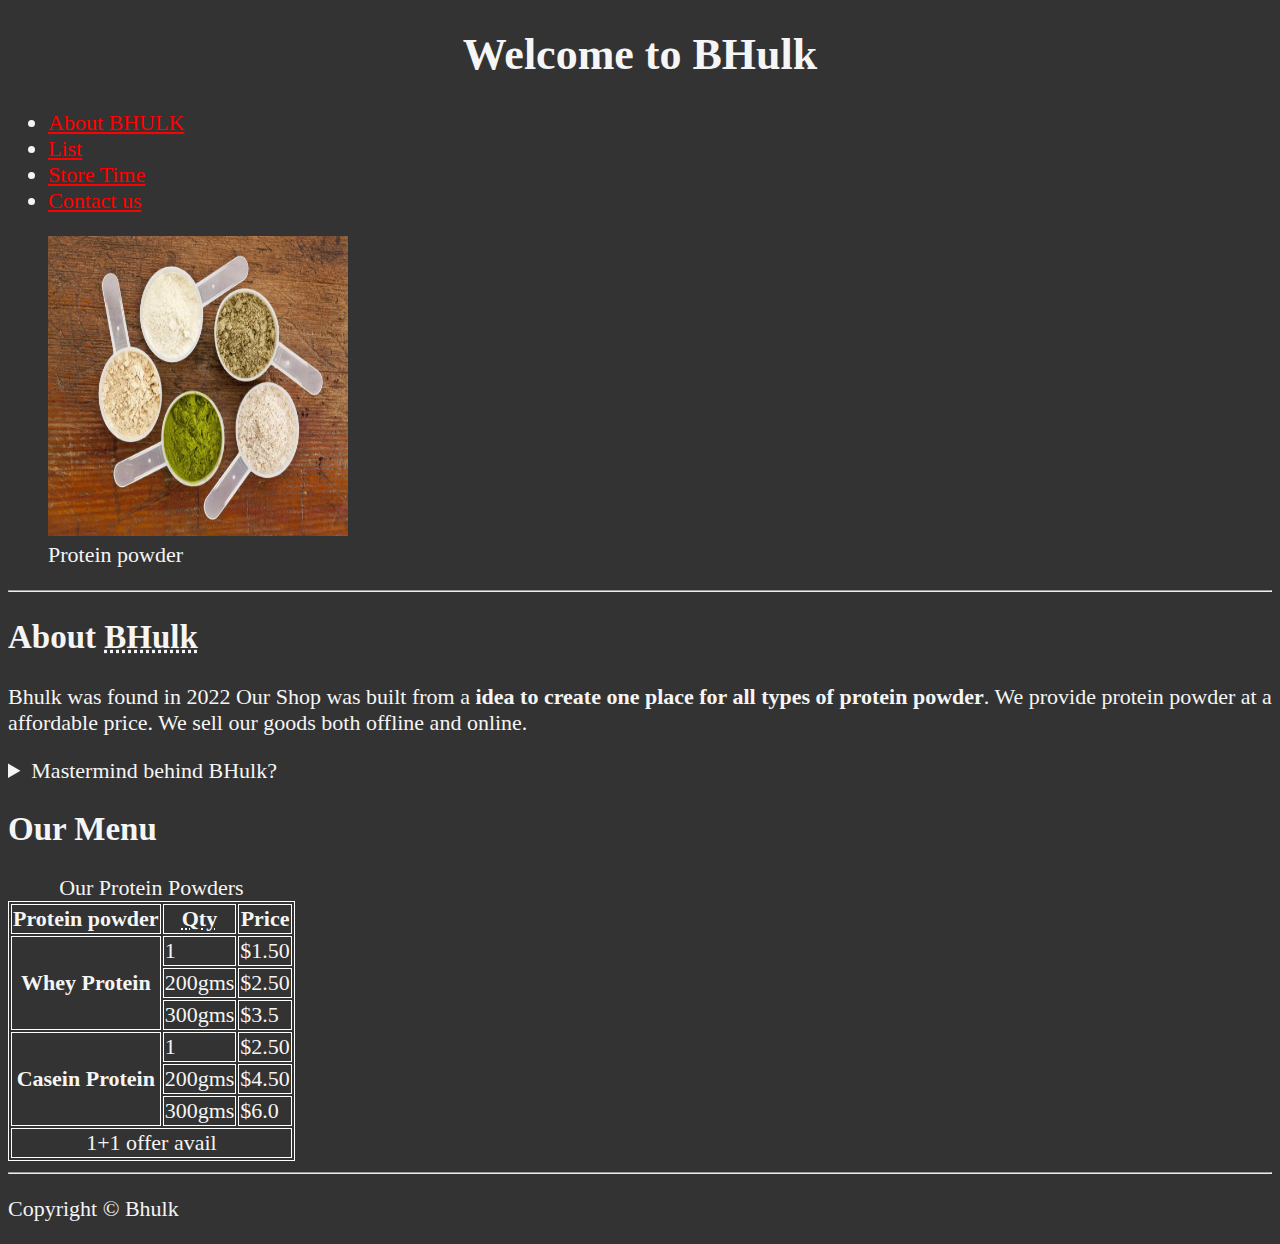
<file: web/index.html>
<!Doctype html>
<html lang="en">
    <!--HEAD: the head tag contains other tags which annotate the documents, and these are not visible in the browser window-->
    <head>
        <meta charset="utf-8">
        <meta name="author" content="Sandy">
        <meta name="Description" content="Main BHulk page ">
        <title>BHulk</title>
        <link rel="icon" type="image/png" href="hulk.png">
        <link rel="stylesheet" type="text/css" href="main.css">

    </head>
    <!--BODY: the body tag contains other tags which annotate the documents, and these annotations are visible in the browser window-->
    <body>
        <header>
          <h1 align="center">Welcome to BHulk</h1>
   
          <nav>
            <ul>
                <li><a href="#about">About <abbr title="BULK yourself like HULK">BHULK</abbr></a></li>
                <li><a href="#menu">List</a></li>
                <li><a href="hours.html">Store Time </a></li>
                <li><a href="contact.html">Contact us </a></li>

            </ul>

          </nav>
          <figure>
          <img src="pp.webp" alt="Image of protein powder " title="Protein powder"  width="300" height="300">
          <figcaption>Protein powder</figcaption>
        </figure>
        </header>
        <hr>
        <main>
            <article id="about">
                <h2> About <abbr title="Bulk like hulk">BHulk</abbr></h2>
                <p>
                    Bhulk was found in<time datetime="2022"> 2022</time>
                    Our Shop was built from a <strong> idea to create one place for all types of protein powder</strong>.
                    We provide protein powder at a affordable price. We sell our goods both offline and online.          
                  </p>
                  <aside>
                    <details>
                        <summary>
                            Mastermind behind BHulk?
                            </summary>
                            <p>
                                Dr. Doom , is a 47 year old evil scientist hailing from the country of Drusselstein.
                                 He is the head of Doofenshmirtz Evil Incorporated, and he tends not to be evil in the traditional sense, 
                                 but rather overly dramatic, eccentric and generally clueless. His usual lair is an office building that he apparently owns, 
                                 though he's worked from other locations when necessary for his plans.

                                Doofenshmirtz attempts to wreak generally "evil" havoc and assert his rule across the entire Tri-State Area. To achieve this,
                                he created BHulk powder, which gives results in less than a month.
                            </p>
                            </details>
                  </aside>
            </article>
            <article id="menu"></article>
            <h2> Our Menu</h2>
            <table>
                <caption>Our Protein Powders </caption>
                <thead>
                    <tr>
                        <th>Protein powder</th>
                        <th><abbr title="Quantity"> Qty </abbr></th>
                        <th>Price</th>
                    </tr>
                </thead>
                <tbody>
                    <tr>
                    <th scope="row" rowspan="3"> Whey Protein </th>
                    <td>1</td>
                    <td>$1.50</td>
                    </tr>
                    <tr>
                        <td>200gms</td>
                        <td>$2.50</td>

                    </tr>
                    <tr>
                        <td>300gms</td>
                        <td>$3.5</td>
                    </tr>
                    <tr>
                        <th scope="row" rowspan="3">  Casein Protein </th>
                        <td>1</td>
                        <td>$2.50</td>
                        </tr>
                        <tr>
                            <td>200gms</td>
                            <td>$4.50</td>
    
                        </tr>
                        <tr>
                            <td>300gms</td>
                            <td>$6.0</td>
                        </tr>
                    <tfoot>
                        <tr>
                            <td colspan="3" align="center">1+1 offer avail</td>
                        </tr>
                    </tfoot>
                    </tbody>
            </table>
        </main>
            <hr>
            <footer>
                 <p>Copyright &copy; Bhulk</p>
            </footer>
       
    </body>
</html>
</file>
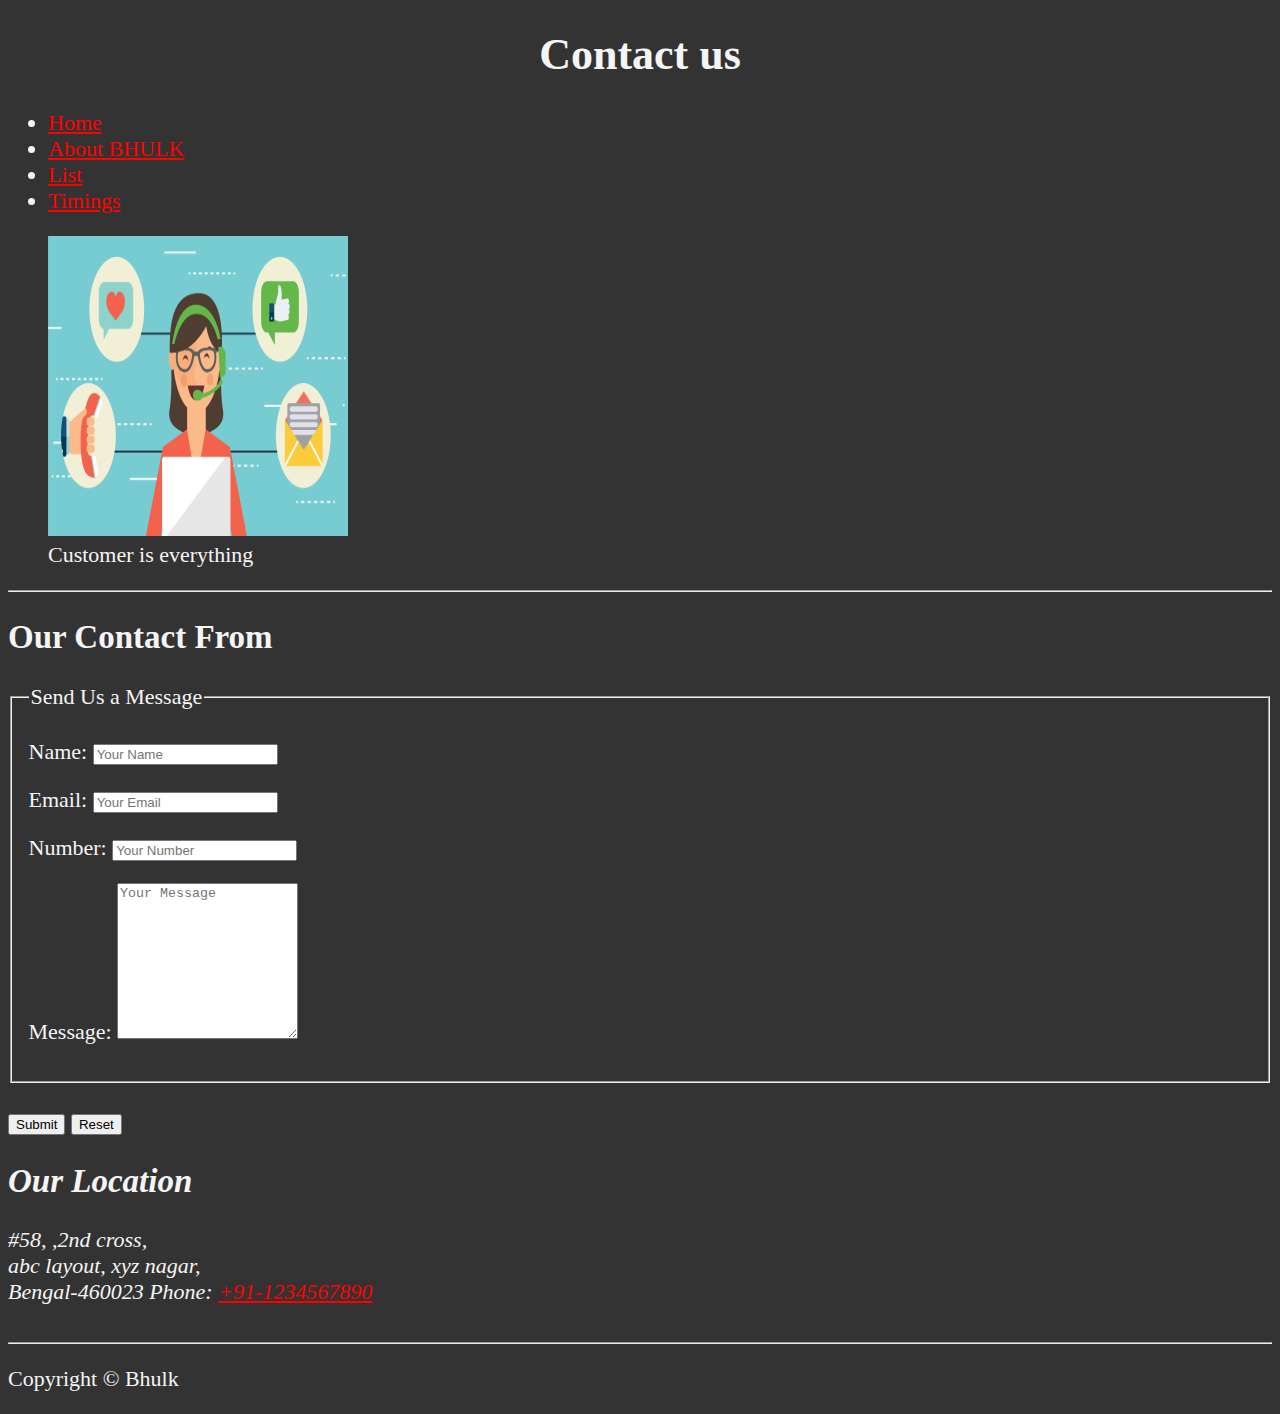
<file: web/contact.html>
<!Doctype html>
<html lang="en">
    <!--HEAD: the head tag contains other tags which annotate the documents, and these are not visible in the browser window-->
    <head>
        <meta charset="utf-8">
        <meta name="author" content="Sandy">
        <meta name="Description" content="Contact page for BHulk">
        <title>Contact us</title>
        <link rel="icon" type="image/png" href="hulk.png">
        <link rel="stylesheet" type="text/css" href="main.css">

    </head>
    <!--BODY: the body tag contains other tags which annotate the documents, and these annotations are visible in the browser window-->
    <body>
        <header>
          <h1 align="center">Contact us</h1>
   
          <nav>
            <ul>
                <li><a href="/">Home</a></li>
                <li><a href="/#about.html">About <abbr title="BULK yourself like HULK">BHULK</abbr></a></li>
                <li><a href="/#menu.html">List</a></li>
                
                <li><a href="hours.html">Timings</a></li> </a></li>

            </ul>

          </nav>
          <figure>
          <img src="pp3.png" alt="Customer Service " title="Customer's service"  width="300" height="300">
          <figcaption>Customer is everything</figcaption>
        </figure>
        </header>
        <hr>
        <main>
          <h2>Our Contact From</h2>
          <form action="https://httpbin.org/get" method="get">
          <fieldset>
            <legend>Send Us a Message</legend>
            <p>
              <label for="name">Name:</label>
              <input type="text" name="name" id="name" placeholder="Your Name" required>
            </p>
            <p>
              <label for="email">Email:</label>
              <input type="email" name="email" id="email" placeholder="Your Email" required>
            </p>
            <p>
              <label for="number">Number:</label>
              <input type="number" name="number" id="number" placeholder="Your Number" required pattern="\\+91\\-[1-9]{10}">
            </p>
            <p>
              <label for="message">Message:</label>
              <textarea name="message" id="message" cols ="20"  rows="10"  placeholder="Your Message" required></textarea>
            </p>
          </fieldset>
          <br>
          <button type="SUBMIT">Submit</button>
          <button type="RESET">Reset</button>
        </form>
        </main>
        <section>
          <h2><i>Our Location</i></h2>
          <address>
            #58, ,2nd cross,<br>
            abc layout, xyz nagar,<br>
            Bengal-460023
            Phone: <a href="tel:+91-1234567890">+91-1234567890</a>
          </address>
        </section>
        </main>
        <br>
            <hr>
            <footer>
                 <p>Copyright &copy; Bhulk</p>
            </footer>
       
    </body>
</html>
</file>
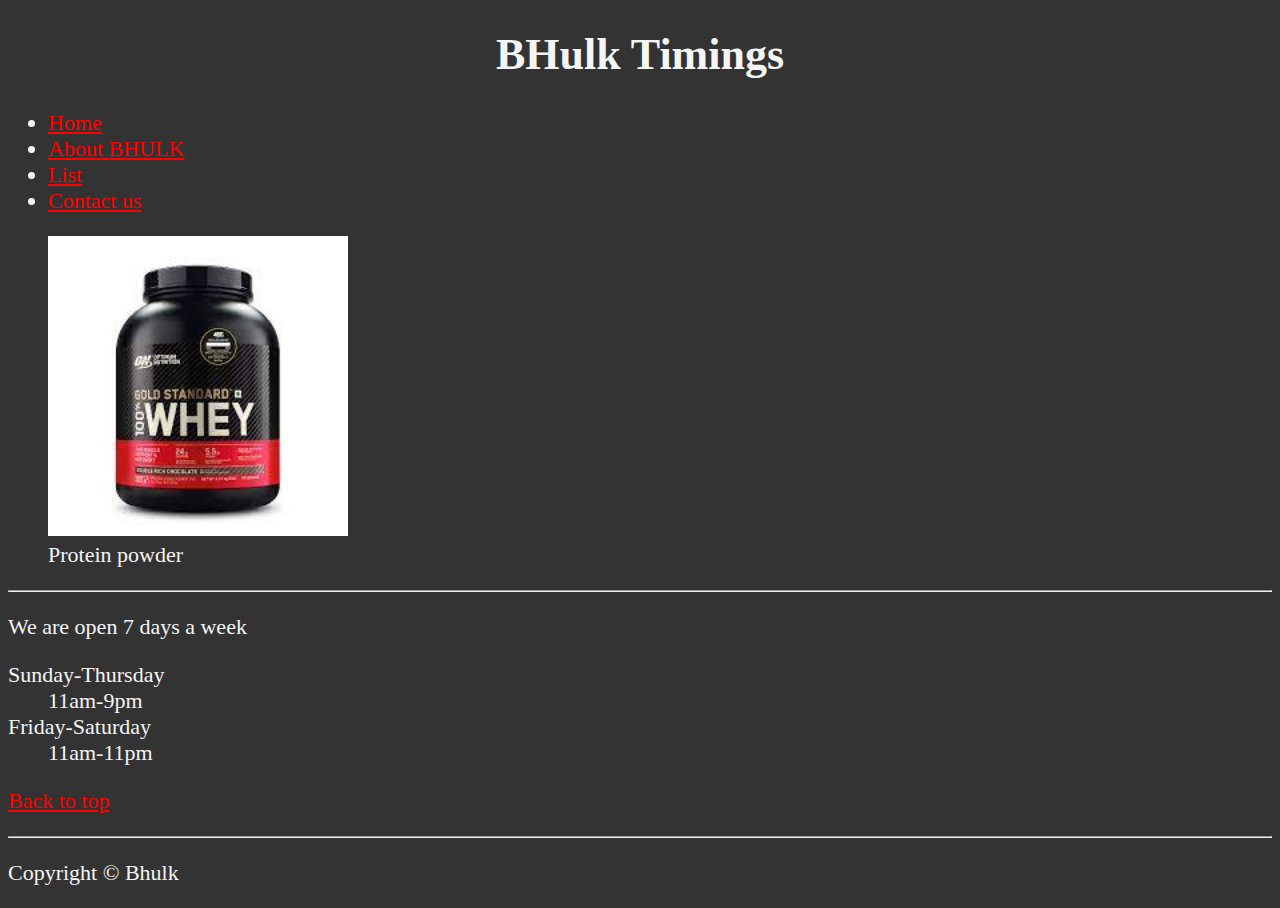
<file: web/hours.html>
<!Doctype html>
<html lang="en">
    <!--HEAD: the head tag contains other tags which annotate the documents, and these are not visible in the browser window-->
    <head>
        <meta charset="utf-8">
        <meta name="author" content="Sandy">
        <meta name="Description" content="A hour sheet ">
        <title>Timings</title>
        <link rel="icon" type="image/png" href="hulk.png">
        <link rel="stylesheet" type="text/css" href="main.css">

    </head>
    <!--BODY: the body tag contains other tags which annotate the documents, and these annotations are visible in the browser window-->
    <body>
        <header>
          <h1 align="center">BHulk Timings</h1>
   
          <nav>
            <ul>
                <li><a href="/">Home</a></li>
                <li><a href="/#about.html">About <abbr title="BULK yourself like HULK">BHULK</abbr></a></li>
                <li><a href="/#menu.html">List</a></li>
                
                <li><a href="contact.html">Contact us </a></li>

            </ul>

          </nav>
          <figure>
          <img src="pp2.jpeg" alt="Image of protein powder " title="Protein powder"  width="300" height="300">
          <figcaption>Protein powder</figcaption>
        </figure>
        </header>
        <hr>
        <main>
          <p>We are open 7 days a week</p>
          <dl>
            <dt>
              Sunday-Thursday
            </dt>
            <dd>11am-9pm</dd>
            <dt>Friday-Saturday</dt>
            <dd>11am-11pm</dd>
          </dl>
          <p>
            <a href="#">Back to top</a>
          </p>
        </main>
            <hr>
            <footer>
                 <p>Copyright &copy; Bhulk</p>
            </footer>
       
    </body>
</html>
</file>
<file: web/main.css>
html{
    font-size: 22px
}
body{
    background-color: #333;
    color:whitesmoke;
}
a{
    color:red;
}

hr:hover{
     background-color: bisque;
     border-image: round;
}
table,tr,th,tr,td{
    border: 1px solid white;
}
</file>
